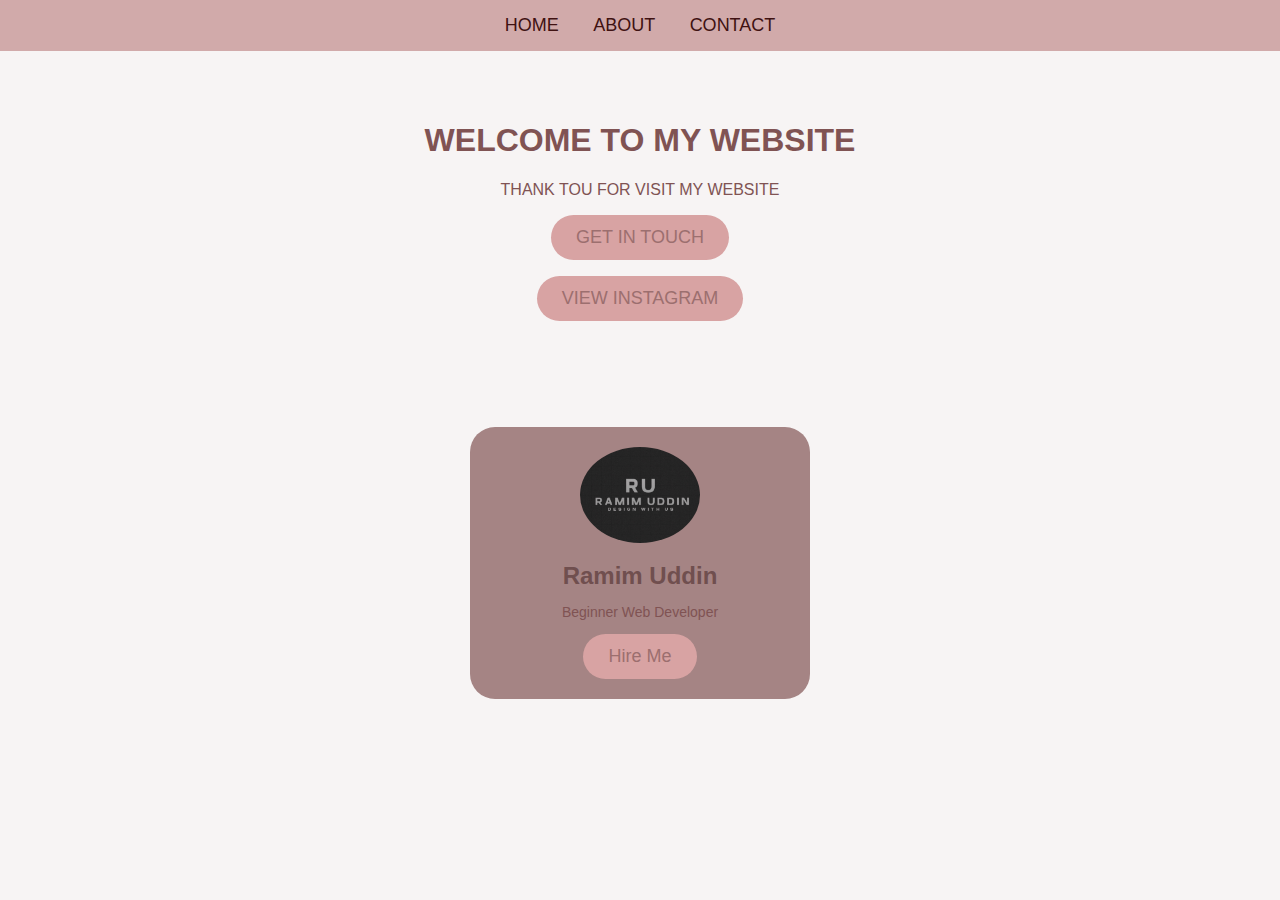
<file: index.html>
<!DOCTYPE html>
<html lang="en">

<head>
    <meta charset="UTF-8">
    <title>HOME|RAMIM</title>
    <link rel="stylesheet" href="style.css">
</head>

<body>
    <nav>
        <a href="index.html">HOME</a>
        <a href="about.html">ABOUT</a>
        <a href="contact.html">CONTACT</a>
    </nav>
    <div class="content">
        <h1> WELCOME TO MY WEBSITE</h1>
        <p>THANK TOU FOR VISIT MY WEBSITE </p>


        <p><a href="contact.html" class="btn">GET IN TOUCH</a></p>
        <p><a href="https://www.instagram.com/lamin__notes?utm_source=ig_web_button_share_sheet&igsh=ZDNlZDc0MzIxNw=="
                class="btn">VIEW INSTAGRAM</a></p>
    </div>
    <div class="card">
        <img src="logo.jpg" alt="profile">
        <h2>Ramim Uddin</h2>
        <p>Beginner Web Developer</p>
        <a href="contact.html" class="btn">Hire Me</a>

    </div>

</body>

</html>
</file>
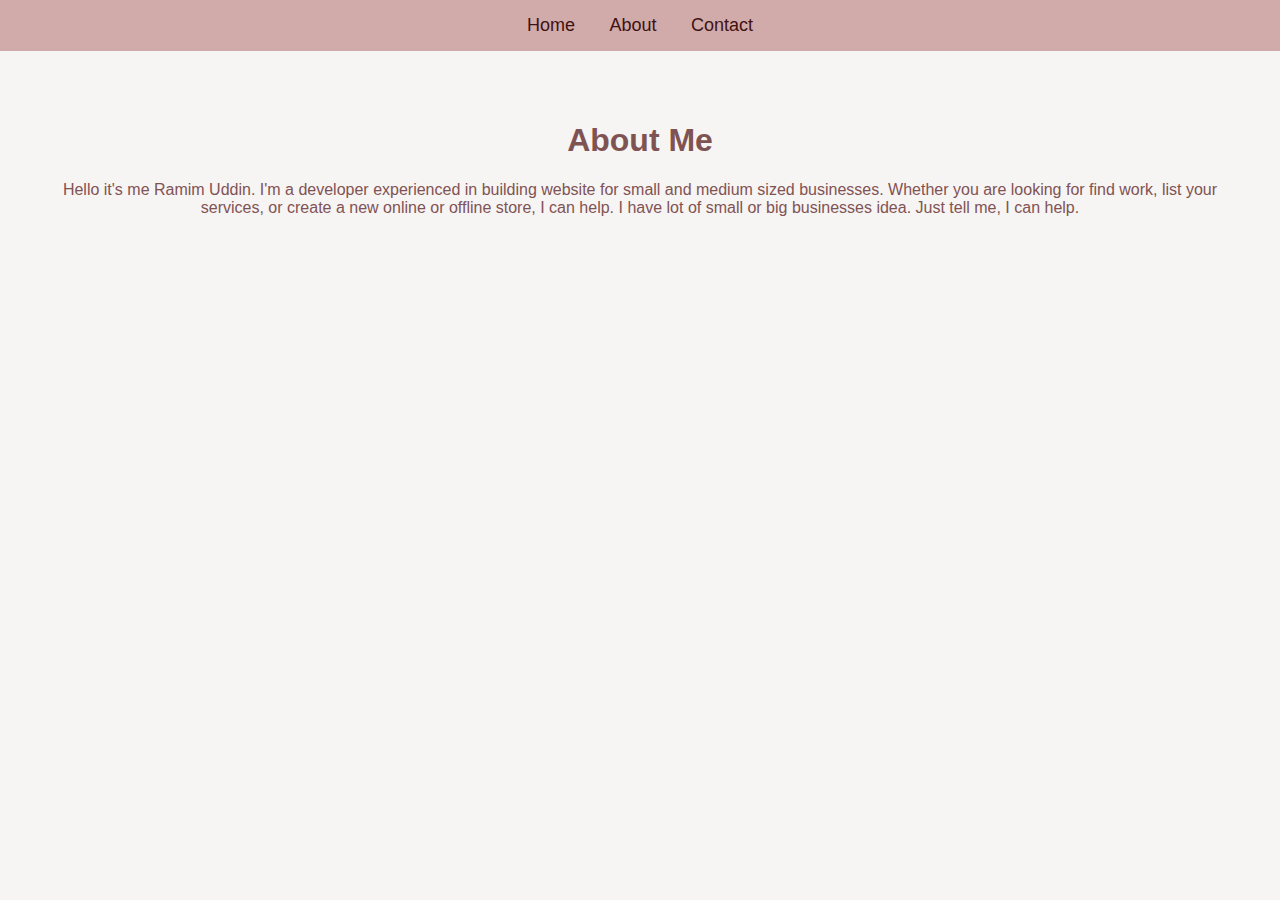
<file: about.html>
<!DOCTYPE html>
<html lang="en">

<head>
  <meta charset="UTF-8">
  <title>About | Ramim</title>
  <link rel="stylesheet" href="style.css">
</head>

<body>

  <nav>
    <a href="index.html">Home</a>
    <a href="about.html">About</a>
    <a href="contact.html">Contact</a>
  </nav>

  <div class="content">
    <h1>About Me</h1>
    <p>
      Hello it's me Ramim Uddin. I'm a developer experienced in building website for small and medium sized
      businesses. Whether you are looking for find work, list your services, or create a new online or offline
      store, I can help. I have lot of small or big businesses idea. Just tell me, I can help.</p>
  </div>
</body>

</html>
</file>
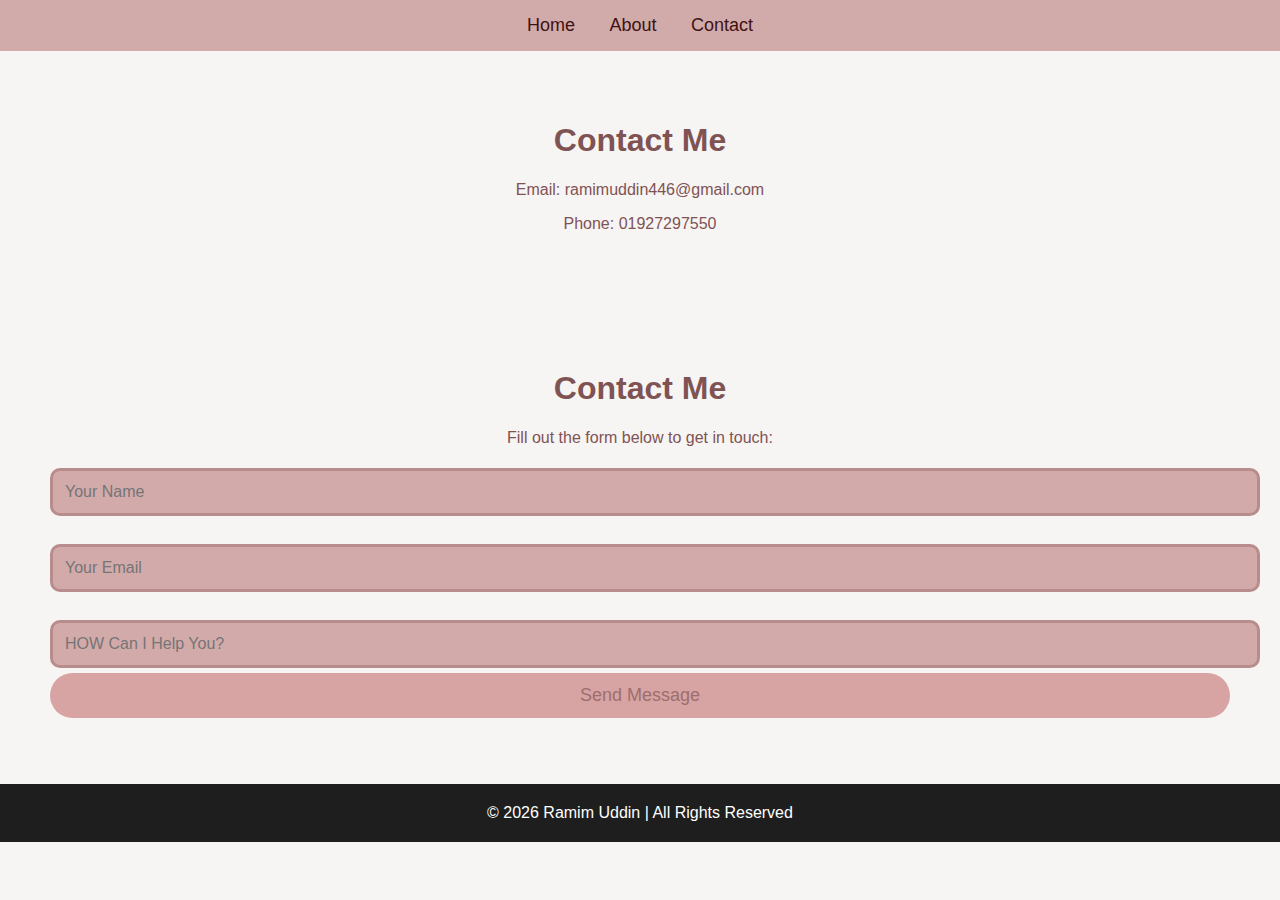
<file: contact.html>
<!DOCTYPE html>
<html lang="en">

<head>
    <meta charset="UTF-8">
    <title>Contact | Ramim</title>
    <link rel="stylesheet" href="style.css">
</head>

<body>

    <nav>
        <a href="index.html">Home</a>
        <a href="about.html">About</a>
        <a href="contact.html">Contact</a>
    </nav>

    <div class="content">
        <h1>Contact Me</h1>
        <p>Email: ramimuddin446@gmail.com</p>
        <p>Phone: 01927297550</p>
    </div>
    <div class="content">
        <h1>Contact Me</h1>
        <p>Fill out the form below to get in touch:</p>

        <form action="#" method="post">
            <input type="text" name="name" placeholder="Your Name" required><br><br>
            <input type="email" name="email" placeholder="Your Email" required><br><br>
            <input type="text" name="message" rows="5" placeholder="HOW Can I Help You?">

            <button type="submit" class="btn">Send Message</button>
        </form>
    </div>
    <footer>
        <p style="text-align:center; padding:20px; background:#1e1e1e; color:white;">
            &copy; 2026 Ramim Uddin | All Rights Reserved
        </p>
    </footer>

</body>

</html>
</file>
<file: style.css>
body {
    background-color: #f7f4f4;
    color: #805353;
    margin: 0;
    font-family: Arial, sans-serif;
}

nav {
    background-color: #d1aaaa;
    padding: 15px;
    text-align: center;
}

nav a {
    color: rgb(63, 18, 18);
    text-decoration: none;
    margin: 0 15px;
    font-size: 18px;
    text-align: center;
}

nav a:hover {
    color: #00bfff;
}

.content {
    padding: 50px;
    text-align: center;
}

.btn {
    display: inline-block;
    padding: 12px 25px;
    background-color: #d8a3a3;
    color: #9c6f6f;
    text-decoration: none;
    border-radius: 25px;
    font-size: 18px;
    transition: 0.3s;
    text-align: center;
}

.btn:hover {
    background-color: #3f6c80;
    transform: scale(1.05);
}

.card {
    width: 300px;
    background-color: #a58484;
    color: rgb(112, 79, 79);
    margin: 40px auto;
    padding: 20px;
    border-radius: 25px;
    text-align: center;
}

.card img {
    width: 120px;
    border-radius: 50%;
}

.card h2 {
    margin: 15px 0 5px;
}

.card p {
    font-size: 14px;
    color: #805353;
}

form input,
form textarea {
    width: 100%;
    padding: 12px;
    background-color: #d3aaaa;
    color: #000;
    margin: 5px 0;
    border-radius: 10px;
    border: 3px solid #ccc;
    border-color: #b98c8c;
    font-size: 16px;
}

form button {
    width: 100%;
    padding: 12px;
    background-color: #2f92b3;
    color: rgb(240, 238, 238);
    border: none;
    border-radius: 25px;
    font-size: 18px;
    cursor: pointer;
    transition: 0.3s;
}

form button:hover {
    background-color: #008ecc;
    transform: scale(1.05);
}

/* Mobile / small screens */
@media screen and (max-width: 768px) {
    nav a {
        display: block;
        margin: 10px 0;
        font-size: 16px;
    }

    .card,
    .content {
        width: 90%;
        margin: 20px auto;
    }

    form input,
    form textarea,
    form button {
        width: 100%;
        font-size: 16px;
    }
}
</file>
